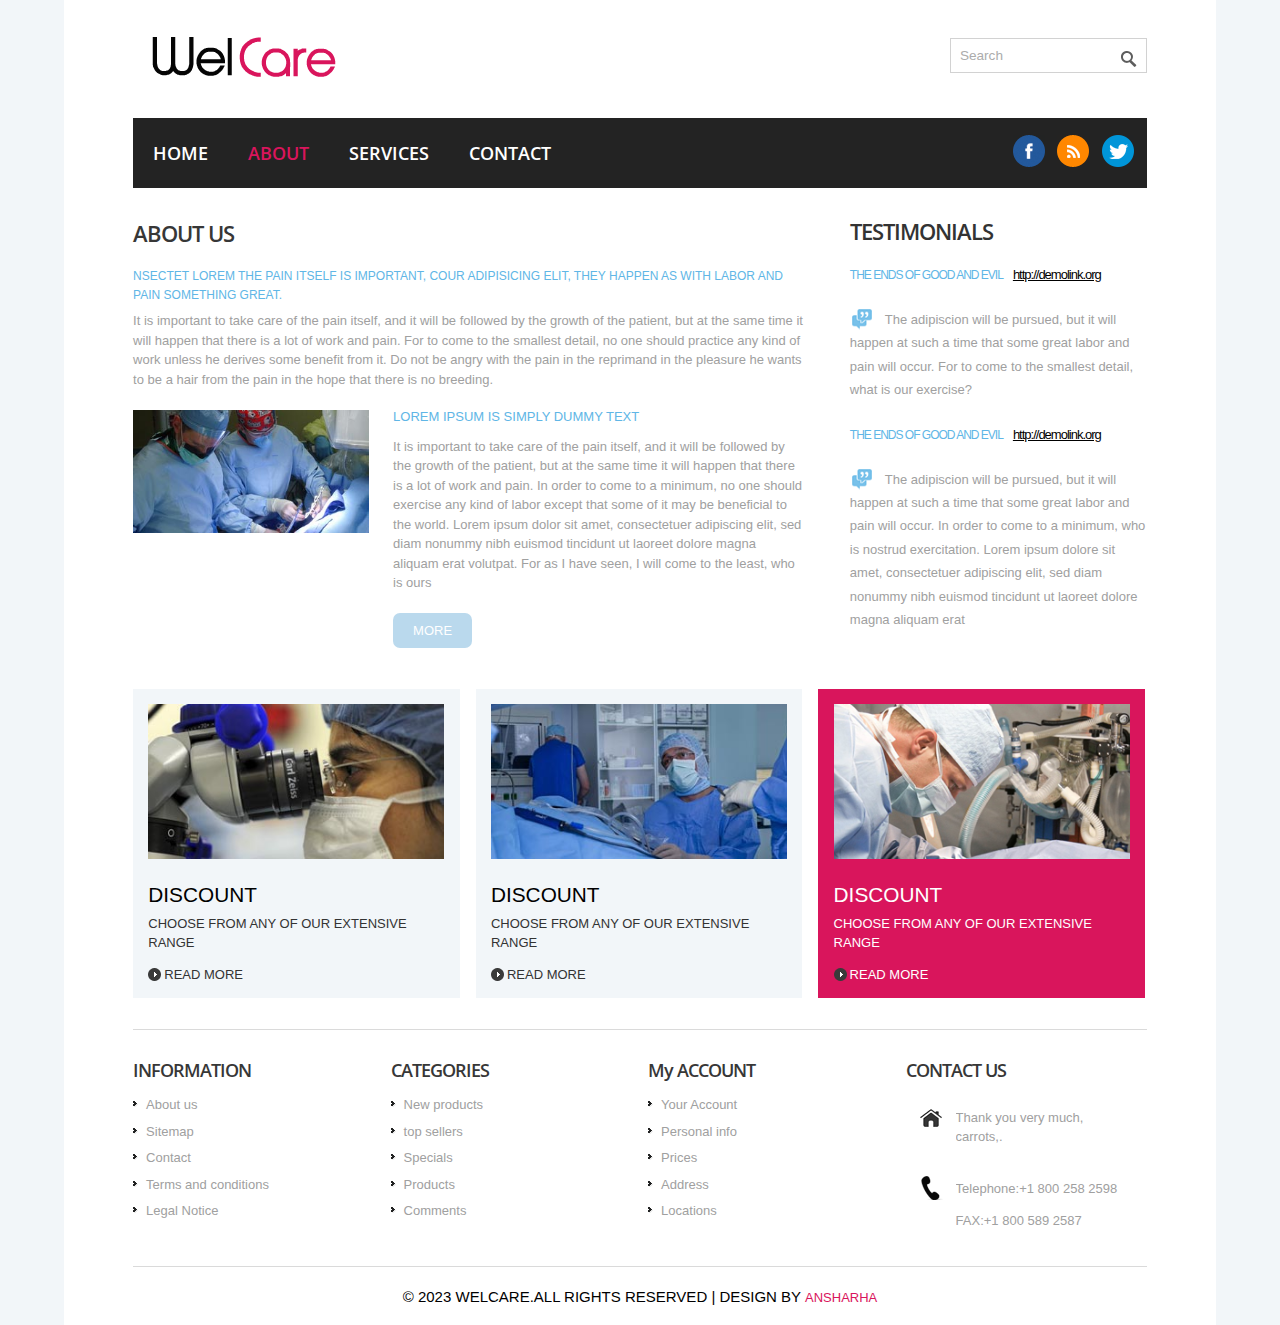
<file: about.html>
<!DOCTYPE HTML>
<html>
<head>
<title>Free Welcare a Medical Category Website Template | About :: Ansharha</title>
<link href="css/style.css" rel="stylesheet" type="text/css" media="all" />
<meta name="viewport" content="width=device-width, initial-scale=1, maximum-scale=1">
<meta http-equiv="Content-Type" content="text/html; charset=utf-8" />
<link href='//fonts.googleapis.com/css?family=Open+Sans' rel='stylesheet' type='text/css'>
</head>
<body>
<div class="wrap">
  <div class="wrapper-box">
	<div class="header">
		<div class="header-top">
			<div class="logo">
				<a href="index.html"><img src="images/logo.png" alt=""/></a>
			</div>
			<div class="search_box">
				<form>
				   <input type="text" value="Search" onfocus="this.value = '';" onblur="if (this.value == '') {this.value = 'Search';}"><input type="submit" value="">
			    </form>
			</div>
			<div class="clear"></div> 
		</div>
		<div class="header-bottom">
			<div id="cssmenu">
				<ul>
				   <li><a href="index.html"><span>Home</span></a></li>
				   <li class="active"><a href="about.html"><span>About</span></a></li>
				   <li class="has-sub"><a href="services.html"><span>Services</span></a>
				      <ul>
				         <li class="has-sub"><a href="services.html"><span>Service 1</span></a></li>
				         <li class="has-sub"><a href="services.html"><span>Service 2</span></a></li>
				      </ul>
				   </li>
				   <li class="last"><a href="contact.html"><span>Contact</span></a></li>
				</ul>
			</div>
				<ul class="follow_icon">
					<li><a href="#" style="opacity: 1;"><img src="images/facebook.png" alt=""></a></li>
					<li><a href="#" style="opacity: 1;"><img src="images/feed.png" alt=""></a></li>
					<li><a href="#" style="opacity: 1;"><img src="images/twitter.png" alt=""></a></li>
				</ul>
				<div class="clear"></div> 
		</div>
	</div>
	<div class="main">
		<div class="about-top">
			 <div class="cont1 span_2_of_a about_desc">
				       <h2>About Us</h2>
		    			   <p><span>nsectet Lorem the pain itself is important, cour adipisicing elit, they happen as with labor and pain something great. </span></p>
				           <p>It is important to take care of the pain itself, and it will be followed by the growth of the patient, but at the same time it will happen that there is a lot of work and pain. For to come to the smallest detail, no one should practice any kind of work unless he derives some benefit from it. Do not be angry with the pain in the reprimand in the pleasure he wants to be a hair from the pain in the hope that there is no breeding.</p>
					        <div class="image group">
							   <div class="grid images_3_of_1">
								<img src="images/pic2.jpg" alt=""/>
								</div>
									<div class="grid span_2_of_1">
										<h4>Lorem Ipsum is simply dummy text</h4>
											<p>It is important to take care of the pain itself, and it will be followed by the growth of the patient, but at the same time it will happen that there is a lot of work and pain. In order to come to a minimum, no one should exercise any kind of labor except that some of it may be beneficial to the world. Lorem ipsum dolor sit amet, consectetuer adipiscing elit, sed diam nonummy nibh euismod tincidunt ut laoreet dolore magna aliquam erat volutpat. For as I have seen, I will come to the least, who is ours</p>
									          <div class="more">
								         	  <a href="#" class="btn btn-primary">more</a>
								         </div>
							   		</div>
			  				 </div>
				      </div>	
				<div class="lsidebar1 span_1_of_a offers_list">
				      <h3>Testimonials</h3>
				     	<div class="testimonials">
		  					 <h3>The ends of good and evil<span><a href="#">http://demolink.org</a></span></h3>
		  					 <p><span class="quotes"></span>The adipiscion will be pursued, but it will happen at such a time that some great labor and pain will occur. For to come to the smallest detail, what is our exercise?<span class="quotes-down"></span></p>
		  				</div>
		  				<div class="testimonials">
		  					 <h3>The ends of good and evil<span><a href="#">http://demolink.org</a></span></h3>
		  					 <p><span class="quotes"></span>The adipiscion will be pursued, but it will happen at such a time that some great labor and pain will occur. In order to come to a minimum, who is nostrud exercitation. Lorem ipsum dolore sit amet, consectetuer adipiscing elit, sed diam nonummy nibh euismod tincidunt ut laoreet dolore magna aliquam erat<span class="quotes-down"></span></p>
		  				</div>
						</div>
					
				      <div class="clear"></div> 			
		   		</div>
			<div class="content-bottom">
				<div class="col_1_of_bottom span_1_of_bottom">
					<img src="images/pic.jpg" alt=""/>
				     <div class="main_link">
						<h5>Discount</h5>
						<p>Choose from any of our extensive range </p>
					</div>
					<a href="#" class="btn-link1">read more</a>
				  </div>
				<div class="col_1_of_bottom span_1_of_bottom">
					<img src="images/pic1.jpg" alt=""/>
				     <div class="main_link">
						<h5>Discount</h5>
						<p>Choose from any of our extensive range </p>
					</div>
					<a href="#" class="btn-link1">read more</a>
				  </div>
				<div class="col_1_of_bottom span_1_of_last">
					<img src="images/pic3.jpg" alt=""/>
				     <div class="main_link">
						<h5>Discount</h5>
						<p>Choose from any of our extensive range </p>
					</div>
					<a href="#" class="btn-link2">read more</a>
				  </div>
				<div class="clear"></div> 
			</div>
	</div>
	<div class="footer">
		<div class="footer-top">
				<div class="col_1_of_4 span_1_of_4">
					<h3>INFORMATION</h3>
					<ul>
						<li><a href="#">About us</a></li>
						<li><a href="#">Sitemap</a></li>
						<li><a href="#">Contact</a></li>
						<li><a href="#">Terms and conditions</a></li>
						<li><a href="#">Legal Notice</a></li>
					</ul>
				</div>
				<div class="col_1_of_4 span_1_of_4">
					<h3>CATEGORIES</h3>
					<ul>
						<li><a href="#">New products</a></li>
						<li><a href="#">top sellers</a></li>
						<li><a href="#">Specials</a></li>
						<li><a href="#">Products</a></li>
						<li><a href="#">Comments</a></li>
					</ul>
				</div>
				<div class="col_1_of_4 span_1_of_4">
					<h3>My ACCOUNT</h3>
					<ul>
						<li><a href="#">Your Account</a></li>
						<li><a href="#">Personal info</a></li>
						<li><a href="#">Prices</a></li>
						<li><a href="#">Address</a></li>
						<li><a href="#">Locations</a></li>
					</ul>
				</div>
				<div class="col_1_of_4 span_1_of_4 footer-lastgrid">
					<h3>CONTACT US</h3>
					<ul class="list3">
						<li>
						<img src="images/home.png" alt=""/>
						<div class="extra-wrap">
						<p>Thank you very much,<br>carrots,.</p>
						</div>
						</li>
						<li>
						<img src="images/phone.png" alt=""/>
						<div class="extra-wrap">
						<p><span>Telephone:</span>+1 800 258 2598</p>
						<p><span>FAX:</span>+1 800 589 2587</p>
						</div>
						</li>
						</ul>
			    </div>
				<div class="clear"></div> 
		</div>
		<div class="copy">
			<p> © 2023 Welcare.All rights reserved | Design by <a href="#">Ansharha</a></p>
		</div>
	</div>
  </div>
</div>
</body>
</html>
</file>
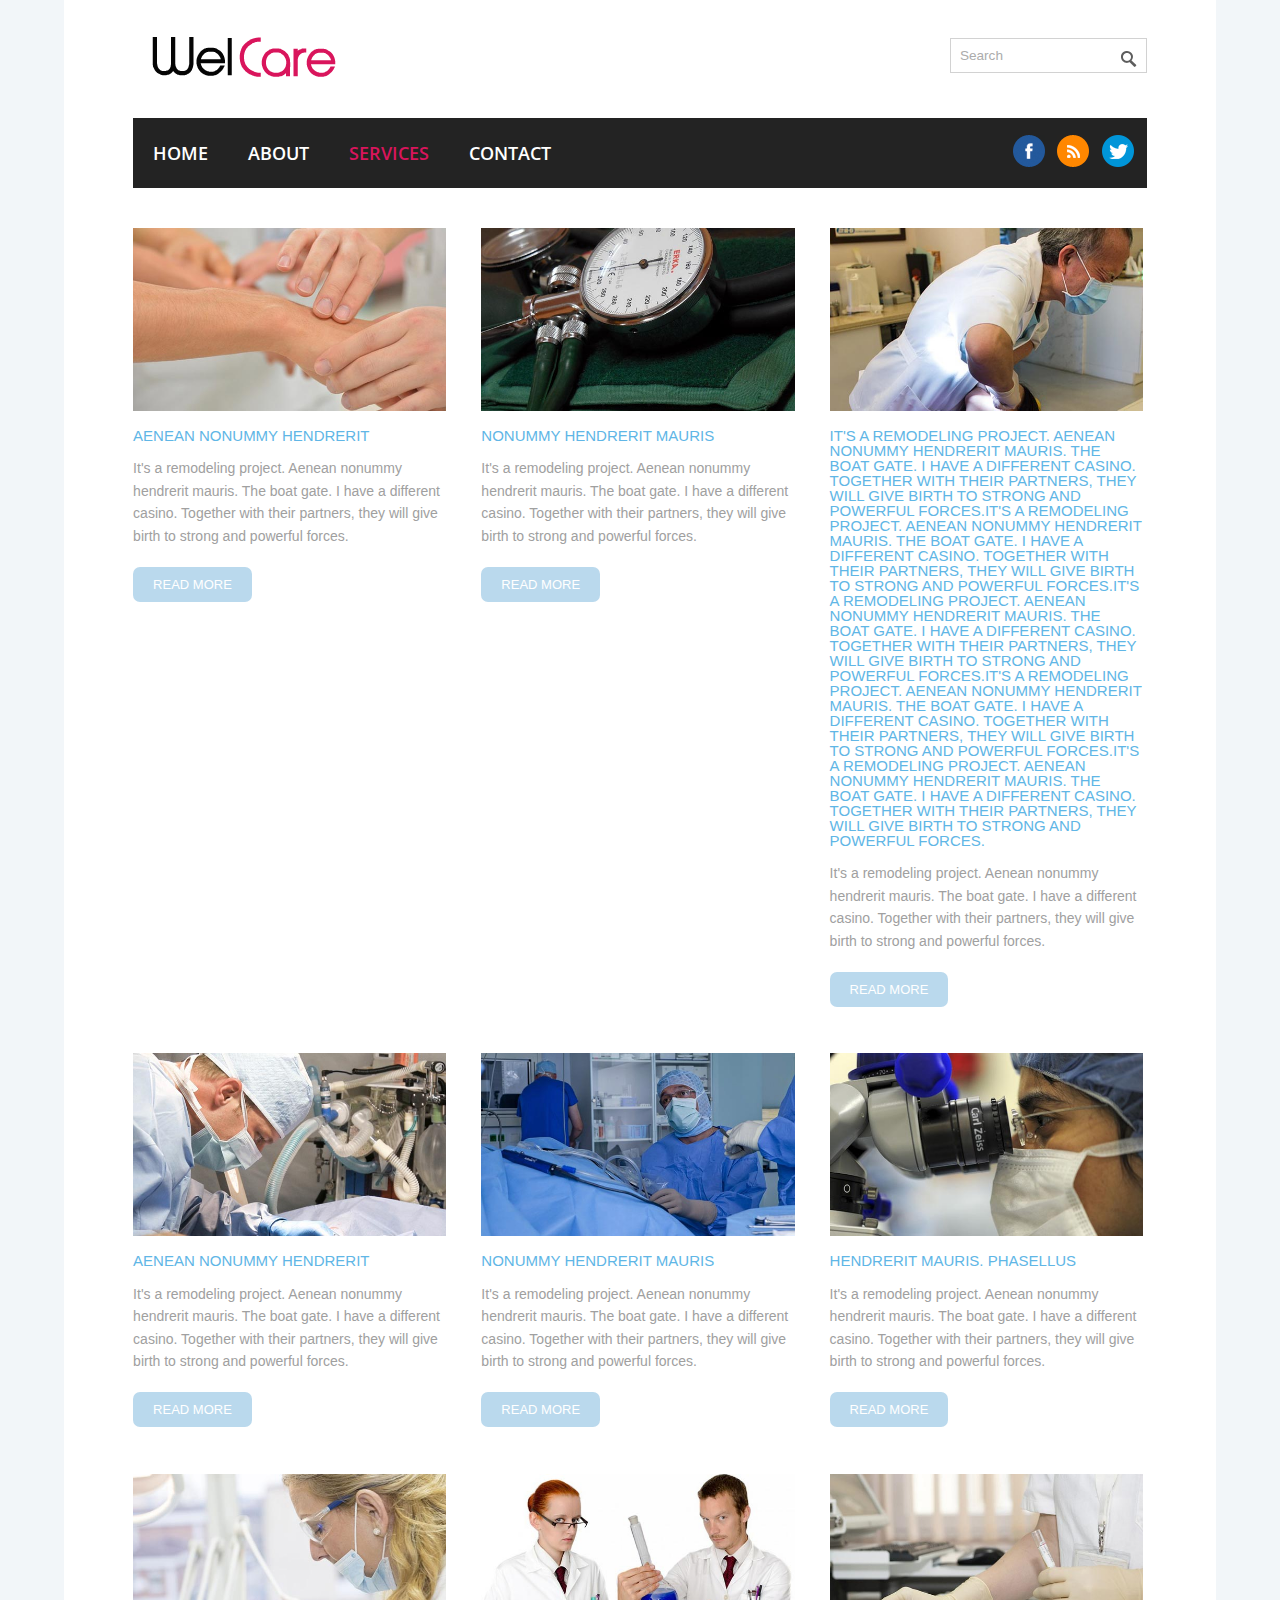
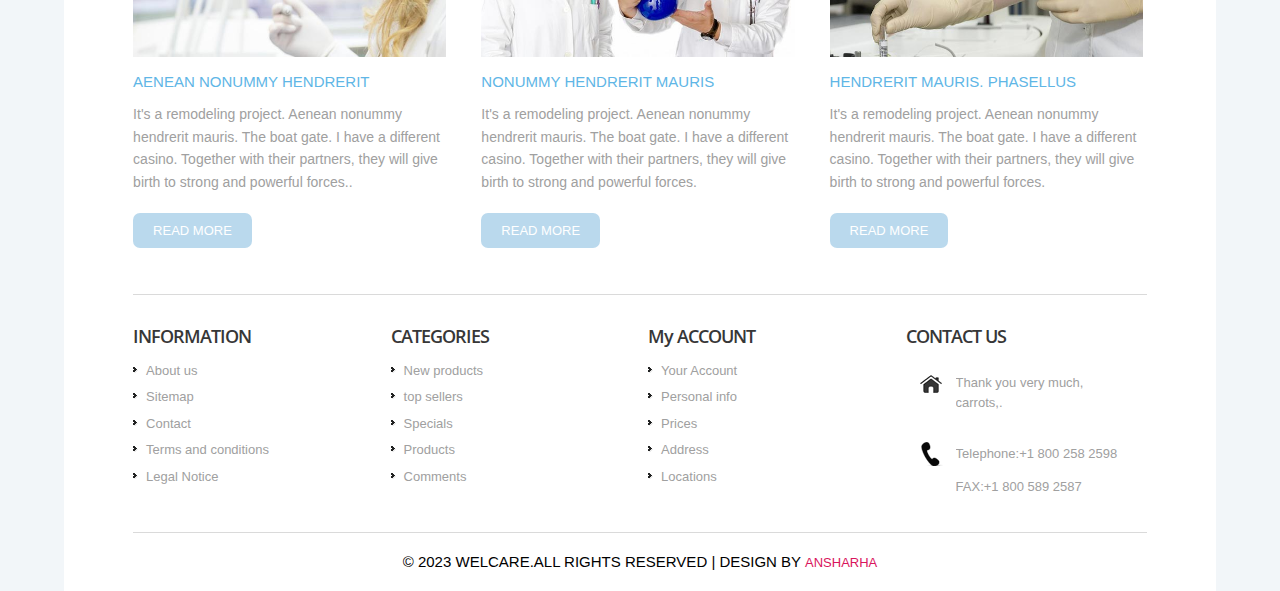
<file: services.html>
<!DOCTYPE HTML>
<html>
<head>
<title>Free Welcare a Medical Category Website Template | Services :: Ansharha</title>
<link href="css/style.css" rel="stylesheet" type="text/css" media="all" />
<meta name="viewport" content="width=device-width, initial-scale=1, maximum-scale=1">
<meta http-equiv="Content-Type" content="text/html; charset=utf-8" />
<link href='//fonts.googleapis.com/css?family=Open+Sans' rel='stylesheet' type='text/css'>
<script src="js/jquery-1.9.0.min.js"></script>
<link rel="stylesheet" href="css/swipebox.css">
	<script src="js/jquery.swipebox.min.js"></script> 
	    <script type="text/javascript">
			jQuery(function($) {
				$(".swipebox").swipebox();
			});
</script>
</head>
<body>
<div class="wrap">
  <div class="wrapper-box">
	<div class="header">
		<div class="header-top">
			<div class="logo">
				<a href="index.html"><img src="images/logo.png" alt=""/></a>
			</div>
			<div class="search_box">
				<form>
				   <input type="text" value="Search" onfocus="this.value = '';" onblur="if (this.value == '') {this.value = 'Search';}"><input type="submit" value="">
			    </form>
			</div>
			<div class="clear"></div> 
		</div>
		<div class="header-bottom">
			<div id="cssmenu">
				<ul>
				   <li><a href="index.html"><span>Home</span></a></li>
				   <li><a href="about.html"><span>About</span></a></li>
				   <li class="active"><a href="services.html"><span>Services</span></a>
				      <ul>
				         <li class="has-sub"><a href="services.html"><span>Service 1</span></a></li>
				         <li class="has-sub"><a href="services.html"><span>Service 2</span></a></li>
				      </ul>
				   </li>
				   <li class="last"><a href="contact.html"><span>Contact</span></a></li>
				</ul>
			</div>
				<ul class="follow_icon">
					<li><a href="#" style="opacity: 1;"><img src="images/facebook.png" alt=""></a></li>
					<li><a href="#" style="opacity: 1;"><img src="images/feed.png" alt=""></a></li>
					<li><a href="#" style="opacity: 1;"><img src="images/twitter.png" alt=""></a></li>
				</ul>
				<div class="clear"></div> 
		</div>
	</div>
	<div class="main">
		<div class="services">
		            <div class="gallery-grids">
		          		<div class="gallery-grid">
							<a href="images/t-pic4.jpg" class="swipebox"><img src="images/pic4.jpg" alt=""></a>
							<h4>Aenean nonummy hendrerit</h4>
							<p>It's a remodeling project. Aenean nonummy hendrerit mauris. The boat gate. I have a different casino. Together with their partners, they will give birth to strong and powerful forces.</p>
							<p><a href="#" class="btn btn-primary">Read more</a></p>
						</div>
						<div class="gallery-grid grid2">
							<a href="images/t-pic5.jpg" class="swipebox"><img src="images/pic5.jpg" alt=""></a>
							<h4>nonummy hendrerit mauris</h4>
							<p>It's a remodeling project. Aenean nonummy hendrerit mauris. The boat gate. I have a different casino. Together with their partners, they will give birth to strong and powerful forces.</p>
							<p><a href="#" class="btn btn-primary">Read more</a></p>
						</div>
						<div class="gallery-grid">
							<a href="images/t-pic6.jpg" class="swipebox"><img src="images/pic6.jpg" alt=""></a>
							<h4>It's a remodeling project. Aenean nonummy hendrerit mauris. The boat gate. I have a different casino. Together with their partners, they will give birth to strong and powerful forces.It's a remodeling project. Aenean nonummy hendrerit mauris. The boat gate. I have a different casino. Together with their partners, they will give birth to strong and powerful forces.It's a remodeling project. Aenean nonummy hendrerit mauris. The boat gate. I have a different casino. Together with their partners, they will give birth to strong and powerful forces.It's a remodeling project. Aenean nonummy hendrerit mauris. The boat gate. I have a different casino. Together with their partners, they will give birth to strong and powerful forces.It's a remodeling project. Aenean nonummy hendrerit mauris. The boat gate. I have a different casino. Together with their partners, they will give birth to strong and powerful forces.</h4>
							<p>It's a remodeling project. Aenean nonummy hendrerit mauris. The boat gate. I have a different casino. Together with their partners, they will give birth to strong and powerful forces.</p>
							<p><a href="#" class="btn btn-primary">Read more</a></p>
						</div>
						<div class="clear"> </div>
					</div>		
					<div class="gallery-grids">
		          		<div class="gallery-grid">
							<a href="images/t-pic7.jpg" class="swipebox"><img src="images/pic7.jpg" alt=""></a>
							<h4>Aenean nonummy hendrerit</h4>
							<p>It's a remodeling project. Aenean nonummy hendrerit mauris. The boat gate. I have a different casino. Together with their partners, they will give birth to strong and powerful forces.</p>
							<p><a href="#" class="btn btn-primary">Read more</a></p>
						</div>
						<div class="gallery-grid grid2">
							<a href="images/t-pic8.jpg" class="swipebox"><img src="images/pic8.jpg" alt=""></a>
							<h4>nonummy hendrerit mauris</h4>
							<p>It's a remodeling project. Aenean nonummy hendrerit mauris. The boat gate. I have a different casino. Together with their partners, they will give birth to strong and powerful forces.</p>
							<p><a href="#" class="btn btn-primary">Read more</a></p>
						</div>
						<div class="gallery-grid">
							<a href="images/t-pic9.jpg" class="swipebox"><img src="images/pic9.jpg" alt=""></a>
							<h4>hendrerit mauris. Phasellus</h4>
							<p>It's a remodeling project. Aenean nonummy hendrerit mauris. The boat gate. I have a different casino. Together with their partners, they will give birth to strong and powerful forces.</p>
							<p><a href="#" class="btn btn-primary">Read more</a></p>
						</div>
						<div class="clear"> </div>
					</div>			
			         <div class="gallery-grids">
		          		<div class="gallery-grid">
							<a href="images/t-pic10.jpg" class="swipebox"><img src="images/pic10.jpg" alt=""></a>
							<h4>Aenean nonummy hendrerit</h4>
							<p>It's a remodeling project. Aenean nonummy hendrerit mauris. The boat gate. I have a different casino. Together with their partners, they will give birth to strong and powerful forces..</p>
							<p><a href="#" class="btn btn-primary">Read more</a></p>
						</div>
						<div class="gallery-grid grid2">
							<a href="images/t-pic11.jpg" class="swipebox"><img src="images/pic11.jpg" alt=""></a>
							<h4>nonummy hendrerit mauris</h4>
							<p>It's a remodeling project. Aenean nonummy hendrerit mauris. The boat gate. I have a different casino. Together with their partners, they will give birth to strong and powerful forces.</p>
							<p><a href="#" class="btn btn-primary">Read more</a></p>
						</div>
						<div class="gallery-grid">
							<a href="images/t-pic12.jpg" class="swipebox"><img src="images/pic12.jpg" alt=""></a>
							<h4>hendrerit mauris. Phasellus</h4>
							<p>It's a remodeling project. Aenean nonummy hendrerit mauris. The boat gate. I have a different casino. Together with their partners, they will give birth to strong and powerful forces.</p>
							<p><a href="#" class="btn btn-primary">Read more</a></p>
						</div>
						<div class="clear"> </div>
					</div>			
				</div>
	</div>
	<div class="footer">
		<div class="footer-top">
				<div class="col_1_of_4 span_1_of_4">
					<h3>INFORMATION</h3>
					<ul>
						<li><a href="#">About us</a></li>
						<li><a href="#">Sitemap</a></li>
						<li><a href="#">Contact</a></li>
						<li><a href="#">Terms and conditions</a></li>
						<li><a href="#">Legal Notice</a></li>
					</ul>
				</div>
				<div class="col_1_of_4 span_1_of_4">
					<h3>CATEGORIES</h3>
					<ul>
						<li><a href="#">New products</a></li>
						<li><a href="#">top sellers</a></li>
						<li><a href="#">Specials</a></li>
						<li><a href="#">Products</a></li>
						<li><a href="#">Comments</a></li>
					</ul>
				</div>
				<div class="col_1_of_4 span_1_of_4">
					<h3>My ACCOUNT</h3>
					<ul>
						<li><a href="#">Your Account</a></li>
						<li><a href="#">Personal info</a></li>
						<li><a href="#">Prices</a></li>
						<li><a href="#">Address</a></li>
						<li><a href="#">Locations</a></li>
					</ul>
				</div>
				<div class="col_1_of_4 span_1_of_4 footer-lastgrid">
					<h3>CONTACT US</h3>
					<ul class="list3">
						<li>
						<img src="images/home.png" alt=""/>
						<div class="extra-wrap">
						<p>Thank you very much,<br>carrots,.</p>
						</div>
						</li>
						<li>
						<img src="images/phone.png" alt=""/>
						<div class="extra-wrap">
						<p><span>Telephone:</span>+1 800 258 2598</p>
						<p><span>FAX:</span>+1 800 589 2587</p>
						</div>
						</li>
						</ul>
			    </div>
				<div class="clear"></div> 
		</div>
		<div class="copy">
			<p> © 2023 Welcare.All rights reserved | Design by <a href="#">Ansharha</a></p>
		</div>
	</div>
  </div>
</div>
</body>
</html>
</file>
<file: css/swipebox.css>
.swipebox-overflow-hidden {
  overflow: hidden!important;
}

#swipebox-overlay img {
  border: none!important;
}

#swipebox-overlay {
  width: 100%;
  height: 100%;
  position: fixed;
  top: 0;
  left: 0;
  opacity: 0;
  z-index: 9999;
  overflow: hidden;
  display: none;
  -webkit-user-select: none;
  -moz-user-select: none;
  user-select: none;
}

#swipebox-slider {
  height: 100%;
  left: 0;
  top: 0;
  width: 100%;
  white-space: nowrap;
  position: absolute;
}

#swipebox-slider .slide {
  background: url(../images/loader.gif) no-repeat center center;
  height: 100%;
  line-height: 1px;
  text-align: center;
  width: 100%;
  display: inline-block;
}

#swipebox-slider .slide:before {
  content: "";
  display: inline-block;
  height: 50%;
  width: 1px;
  margin-right: -1px;
}

#swipebox-slider .slide img {
  display: inline-block;
  max-height: 100%;
  max-width: 100%;
  width: auto;
  height: auto;
  vertical-align: middle;
}

#swipebox-action, #swipebox-caption {
  position: absolute;
  left: 0;
  z-index: 999;
  height: 50px;
  width: 100%;
}

#swipebox-action {
  bottom: -50px;
}
#swipebox-action.visible-bars {
  bottom: 0;
}

#swipebox-action.force-visible-bars {
  bottom: 0!important;
}

#swipebox-caption {
  top: -50px;
  text-align: center;
}
#swipebox-caption.visible-bars {
  top: 0;
}

#swipebox-caption.force-visible-bars {
  top: 0!important;
}

#swipebox-action #swipebox-prev, #swipebox-action #swipebox-next,
#swipebox-action #swipebox-close {
  background-image: url(../images/icons.png);
  background-repeat: no-repeat;
  border: none!important;
  text-decoration: none!important;
  cursor: pointer;
  position: absolute;
  width: 50px;
  height: 50px;
  top: 0;
}

#swipebox-action #swipebox-close {
  background-position: 15px 12px;
  left: 40px;
}

#swipebox-action #swipebox-prev {
  background-position: -32px 13px;
  right: 100px;
}

#swipebox-action #swipebox-next {
  background-position: -78px 13px;
  right: 40px;
}

#swipebox-action #swipebox-prev.disabled,
#swipebox-action #swipebox-next.disabled {
  filter: progid:DXImageTransform.Microsoft.Alpha(Opacity=30);
  opacity: 0.3;
}

#swipebox-slider.rightSpring {
  -moz-animation: rightSpring 0.3s;
  -webkit-animation: rightSpring 0.3s;
}

#swipebox-slider.leftSpring {
  -moz-animation: leftSpring 0.3s;
  -webkit-animation: leftSpring 0.3s;
}

@-moz-keyframes rightSpring {
  0% {
    margin-left: 0px;
  }

  50% {
    margin-left: -30px;
  }

  100% {
    margin-left: 0px;
  }
}

@-moz-keyframes leftSpring {
  0% {
    margin-left: 0px;
  }

  50% {
    margin-left: 30px;
  }

  100% {
    margin-left: 0px;
  }
}

@-webkit-keyframes rightSpring {
  0% {
    margin-left: 0px;
  }

  50% {
    margin-left: -30px;
  }

  100% {
    margin-left: 0px;
  }
}

@-webkit-keyframes leftSpring {
  0% {
    margin-left: 0px;
  }

  50% {
    margin-left: 30px;
  }

  100% {
    margin-left: 0px;
  }
}

/* Skin 
--------------------------*/
#swipebox-overlay {
  background: #0d0d0d;
}

#swipebox-action, #swipebox-caption {
  text-shadow: 1px 1px 1px black;
  background-color: #0d0d0d;
  background-image: -webkit-gradient(linear, 50% 0%, 50% 100%, color-stop(0%, #0d0d0d), color-stop(100%, #000000));
  background-image: -webkit-linear-gradient(#0d0d0d, #000000);
  background-image: -moz-linear-gradient(#0d0d0d, #000000);
  background-image: -o-linear-gradient(#0d0d0d, #000000);
  background-image: linear-gradient(#0d0d0d, #000000);
  -webkit-box-shadow: 0 1px 1px 1px #212121, inset 0 1px 1px 1px black;
  -moz-box-shadow: 0 1px 1px 1px #212121, inset 0 1px 1px 1px black;
  box-shadow: 0 1px 1px 1px #212121, inset 0 1px 1px 1px black;
  filter: progid:DXImageTransform.Microsoft.Alpha(Opacity=95);
  opacity: 0.95;
}

#swipebox-action {
  -webkit-box-shadow: 0 -1px -1px 1px #212121, inset 0 -1px -1px 1px black;
  -moz-box-shadow: 0 -1px -1px 1px #212121, inset 0 -1px -1px 1px black;
  box-shadow: 0 -1px -1px 1px #212121, inset 0 -1px -1px 1px black;
}

#swipebox-caption {
  color: white!important;
  font-size: 15px;
  line-height: 43px;
  font-family: Helvetica, Arial, sans-serif;
}
</file>
<file: css/style.css>
/* reset */
html,body,div,span,applet,object,iframe,h1,h2,h3,h4,h5,h6,p,blockquote,pre,a,abbr,acronym,address,big,cite,code,del,dfn,em,img,ins,kbd,q,s,samp,small,strike,strong,sub,sup,tt,var,b,u,i,dl,dt,dd,ol,nav ul,nav li,fieldset,form,label,legend,table,caption,tbody,tfoot,thead,tr,th,td,article,aside,canvas,details,embed,figure,figcaption,footer,header,hgroup,menu,nav,output,ruby,section,summary,time,mark,audio,video{margin:0;padding:0;border:0;font-size:100%;font:inherit;vertical-align:baseline;}
article, aside, details, figcaption, figure,footer, header, hgroup, menu, nav, section {display: block;}
ol,ul{list-style:none;margin:0;padding:0;}
blockquote,q{quotes:none;}
blockquote:before,blockquote:after,q:before,q:after{content:'';content:none;}
table{border-collapse:collapse;border-spacing:0;}
/* start editing from here */
a{text-decoration:none;}
.txt-rt{text-align:right;}/* text align right */
.txt-lt{text-align:left;}/* text align left */
.txt-center{text-align:center;}/* text align center */
.float-rt{float:right;}/* float right */
.float-lt{float:left;}/* float left */
.clear{clear:both;}/* clear float */
.pos-relative{position:relative;}/* Position Relative */
.pos-absolute{position:absolute;}/* Position Absolute */
.vertical-base{	vertical-align:baseline;}/* vertical align baseline */
.vertical-top{	vertical-align:top;}/* vertical align top */
.underline{	padding-bottom:5px;	border-bottom: 1px solid #eee; margin:0 0 20px 0;}/* Add 5px bottom padding and a underline */
nav.vertical ul li{	display:block;}/* vertical menu */
nav.horizontal ul li{	display: inline-block;}/* horizontal menu */
img{max-width:100%;}
/*end reset*/
body{
	font-family:Arial, Helvetica, sans-serif;
	background: #F2F6F9;
}
.wrap{
	width:80%;
	margin:0 auto;
	-moz-transition:all .2s linear;
	-webkit-transition:all .2s linear; 
	-o-transition:all .2s linear; 
	-ms-transition:all .2s linear;
}
.wrapper-box{
	background:#fff;
	padding:0 6%;
}
.banner{
	background:#fff;
	padding-bottom:3%;
}
.logo {
    float: left;
    width: 50%;
}
.header-top{
	padding: 2% 0;
}
/*--menu--*/
#cssmenu ul {
  margin: 0;
  padding: 0;
}
#cssmenu li {
  margin: 0;
  padding: 0;
}
#cssmenu a {
  margin: 0;
  padding: 0;
}
#cssmenu ul {
  list-style: none;
}
#cssmenu a {
  text-decoration: none;
}
#cssmenu {
  height: 70px;
  float: left;
	width: 86%;
}
#cssmenu > ul > li {
  float: left;
  z-index: 99;
  position: relative;
  font-family: 'Open Sans', sans-serif;
}
#cssmenu > ul > li > a {
  color: #fff;
  font-size:1.1em;
  font-weight: 600;
  line-height: 70px;
  padding:24px 20px;
  -webkit-transition: color .15s;
  -moz-transition: color .15s;
  -o-transition: color .15s;
  transition: color .15s;
  text-transform: uppercase;
}
#cssmenu li.active a, #cssmenu li a:hover{
	 color:#D9155C;
}
#cssmenu > ul > li > ul {
  opacity: 0;
  visibility: hidden;
  padding: 16px 0 20px 0;
  background-color: #fafafa;
  text-align: left;
  position: absolute;
  top: 55px;
  left: 50%;
  margin-left: -90px;
  width: 180px;
  -webkit-transition: all .3s .1s;
  -moz-transition: all .3s .1s;
  -o-transition: all .3s .1s;
  transition: all .3s .1s;
  -webkit-border-radius: 5px;
  -moz-border-radius: 5px;
  border-radius: 5px;
  -webkit-box-shadow: 0px 1px 3px rgba(0, 0, 0, 0.4);
  -moz-box-shadow: 0px 1px 3px rgba(0, 0, 0, 0.4);
  box-shadow: 0px 1px 3px rgba(0, 0, 0, 0.4);
}
#cssmenu > ul > li:hover > ul {
  opacity: 1;
  top:70px;
  visibility: visible;
}
#cssmenu > ul > li > ul:before {
  content: '';
  display: block;
  border-color: transparent transparent #fafafa transparent;
  border-style: solid;
  border-width: 10px;
  position: absolute;
  top: -20px;
  left: 50%;
  margin-left: -10px;
}
#cssmenu > ul ul > li {
  position: relative;
}
#cssmenu ul ul a {
  color: #323232;
  font-family: 'Open Sans', sans-serif;
  font-size: 13px;
  background-color: #fafafa;
  padding: 5px 8px 7px 16px;
  display: block;
  -webkit-transition: background-color 0.1s;
  -moz-transition: background-color 0.1s;
  -o-transition: background-color 0.1s;
  transition: background-color 0.1s;
}
#cssmenu ul ul a:hover {
  background-color: #f0f0f0;
}
#cssmenu ul ul ul {
  visibility: hidden;
  opacity: 0;
  position: absolute;
  top: -16px;
  left: 206px;
  padding: 16px 0 20px 0;
  background-color: #fafafa;
  text-align: left;
  width: 180px;
  -webkit-transition: all .3s;
  -moz-transition: all .3s;
  -o-transition: all .3s;
  transition: all .3s;
  -webkit-border-radius: 5px;
  -moz-border-radius: 5px;
  border-radius: 5px;
  -webkit-box-shadow: 0px 1px 3px rgba(0, 0, 0, 0.4);
  -moz-box-shadow: 0px 1px 3px rgba(0, 0, 0, 0.4);
  box-shadow: 0px 1px 3px rgba(0, 0, 0, 0.4);
}
#cssmenu ul ul > li:hover > ul {
  opacity: 1;
  left: 190px;
  visibility: visible;
}
#cssmenu ul ul a:hover {
  background-color:#D9155C;
  color: #f0f0f0;
}
.header-bottom{
	background-color: #232323;
	margin-bottom: 20px;
}
.follow_icon {
	list-style: none;
	padding-bottom:10px;
}
.follow_icon li {
	display:inline-block;
	margin-left:8px;
	padding-top: 1.7%;
}
.follow_icon li :hover{
	opacity:0.7;
}
.follow_icon li a img {
	vertical-align: middle;
}
.search_box {
	margin-top: 18px;
	border: 1px solid #D2D2D2;
	position: relative;
	float:right;
}
.search_box form input[type="text"] {
	border: none;
	outline: none;
	background: none;
	font-size: 0.85em;
	color: #ACACAC;
	width: 74%;
	padding: 9px;
	-webkit-apperance: none;
}
.search_box form input[type="submit"] {
	border: none;
	cursor: pointer;
	background: url(../images/search.png) no-repeat 0px 12px;
	position: absolute;
	right: 0;
	width: 25px;
	height: 32px;
}
/*--content--*/
/*  GRID OF FOUR   ============================================================================= */
.content-top{
	margin-bottom:3%;
}
.col_1_of_4{
	display: block;
	float:left;
	margin: 1% 0 1% 1.6%;
}
.col_1_of_4:first-child { margin-left: 0; } /* all browsers except IE6 and lower */
.span_1_of_4 {
	width: 23.8%;
}
.span_1_of_4  h3{
	margin-bottom: 20px;
	font-weight: 600;
	font-family: 'Open Sans', sans-serif;
	font-size:1.1em;
	line-height: 1.2;
	margin-top: 0px;
	letter-spacing: -1px;
	color:#373737;
}
.span_1_of_4  p {
	font-size:0.8125em;
	padding:0.5em 0;
	color:#A0A0A0;
	line-height: 1.5em;
}
/***** Media Quries *****/
@media only screen and (max-width: 1024px) {
	.wrap{
		width:95%;
	}	
}
/*  GO FULL WIDTH AT LESS THAN 640 PIXELS */
@media only screen and (max-width: 640px) and (min-width: 480px) {
	.wrap{
		width:95%;
	}
	.col_1_of_4{ 
		margin: 1% 0 1% 0%;
	}
	.span_1_of_4 {
		width:94%;
		padding:3%;  
	}
}
/*  GO FULL WIDTH AT LESS THAN 480 PIXELS */
@media only screen and (max-width: 480px) {
	.wrap{
		width:95%;
	}
	.col_1_of_4{ 
		margin: 1% 0 1% 0%;
	}
	.span_1_of_4 {
		width:92%;
		padding:4%; 
	}
}
.title-img {
	margin-bottom: 10px;
}
.title {
	color: #FFF;
	width:15%;
	margin: 0;
	overflow: hidden;
	float: left;
}
.title-desc {
	float: left;
}
.title-desc p{
	font-size: 1.3em;
	font-weight: 600;
	font-family: 'Open Sans', sans-serif;
	color:#333;
	text-transform: uppercase;
}
h4.head {
	color: #60B6E6;
	font: 12px/12px Arial,Helvetica,sans-serif;
	margin: 0;
	margin-bottom:10px;
	text-transform: uppercase;	
}
hr {
	margin:15px 0;
	border: 0;
	border-top: 1px solid #EEE;
	border-bottom: 1px solid #FFF;	
}
.btn.btn-primary {
	box-shadow: none;
	background: none;
	position: relative;
	display: inline-block;
	padding:10px 20px;
	font: 13px Arial,Helvetica,sans-serif;
	color: #FFF;
	border: none;
	background-color: #BAD9ED;
	letter-spacing: 0;
	text-transform: uppercase;
	text-shadow: none;
	text-decoration: none!important;
	-webkit-border-radius: 7px;
	-moz-border-radius: 7px;
	border-radius: 7px;
	-webkit-transition: all 0.35s ease;
	-moz-transition: all 0.35s ease;
	-o-transition: all 0.35s ease;
	transition: all 0.35s ease;
}
.btn.btn-primary:hover {
	background: none;
	color: #FFF;
	background-color: #D9155C;
	-webkit-transition: all 0.35s ease;
	-moz-transition: all 0.35s ease;
	-o-transition: all 0.35s ease;
	transition: all 0.35s ease;
}
/*  GRID OF THREE   ============================================================================= */
.col_1_of_3{
	display: block;
	float:left;
	margin: 1% 0 1% 1.6%;
}
.col_1_of_3:first-child { margin-left: 0; }
.span_1_of_3 {
	width: 29.9999%;
}
.span_1_of_first {
	width: 29.2%;
	padding:1.5%; 
	background-color: #3A3A3A;
	margin-right: 4.5%;
}
.span_1_of_3  h3{
	color:#C94848;
	margin-bottom:0.5em;
	font-size:1.5em;
	line-height: 1.2;
	font-weight : normal;
	margin-top: 0px;
	letter-spacing: -1px;
}
/***** Media Quries *****/
@media only screen and (max-width: 1024px) {
	.wrap{
		width:95%;
	}	
}
/*  GO FULL WIDTH AT LESS THAN 640 PIXELS */
@media only screen and (max-width: 640px) and (min-width: 480px) {
	.wrap{
		width:95%;
	}
	.col_1_of_3{ 
		margin: 1% 0 1% 0%;
	}
	.span_1_of_3 {
		width:94%;
		padding:3%;  
	}
}

/*  GO FULL WIDTH AT LESS THAN 480 PIXELS */
@media only screen and (max-width: 480px) {
     
     .wrap{
		width:95%;
	}		
	.col_1_of_3{ 
		margin: 1% 0 1% 0%;
	}
	.span_1_of_3 {
		width:92%;
		padding:4%;
	}
}
p.title1 {
	font-size:100px;
	color: #FFF;
	letter-spacing: -4px;
	margin-bottom: 5px;
	font-family: 'Open Sans', sans-serif;
	font-weight:600;
}
.title2 {
	font-size:30px;
	color: #FFF;
	text-transform: uppercase;
	margin-top: -16px;
	letter-spacing: -1px;
	font-family: 'Open Sans', sans-serif;
	font-weight:600;		
}
.span_1_of_first hr {
	margin: 17px 0 25px 0;
	border-bottom: none;
	border-color: #8C8C8C;
}
.span_1_of_first  h4 {
	color: #FFF;
	margin-bottom: 15px;
	text-transform:uppercase;
	font-size: 13px;
}
p.para{
	color: #999;
	font-size: 13px;
	line-height: 1.5em;
	margin-bottom: 19px;
}
.btn-link {
	box-shadow: none;
	position: relative;
	text-decoration: underline;
	padding: 0;
	font-size:13px;
	color: #FFF;
	text-transform: uppercase;
	text-decoration: none;
	border: none;
	letter-spacing: 0;
	text-shadow: none;
	padding-left: 16px;
	display: inline-block;
	background: url(../images/more.png) left center no-repeat;
	-webkit-transition: all 0.2s ease!important;
	-moz-transition: all 0.2s ease!important;
	-o-transition: all 0.2s ease!important;
	transition: all 0.2s ease!important;
}
.btn-link:hover {
	color: #D9155C;
}
.middle-desc{
	overflow: hidden;
	
width: 85%;
	float: left;
}
.title-desc1 p {
	font-size: 1.1em;
	font-family: 'Open Sans', sans-serif;
	color: #333;
	text-transform: uppercase;
	margin-bottom:5px;
}
.sub-desc p {
	font-size: 0.8125em;
	padding: 0.5em 0;
	color: #A0A0A0;
	line-height: 1.5em;
}
/*--content-bottom**/
/*  GRID OF THREE   ============================================================================= */
.col_1_of_bottom{
	display: block;
	float:left;
	margin: 1% 0 1% 1.6%;
	background: #F2F6F9;
}
.col_1_of_bottom:first-child { margin-left: 0; }

.span_1_of_bottom {
	width: 29.2%;
	padding:1.5%; 
}
.span_1_of_last {
	width: 29.2%;
	padding:1.5%; 
	background: #D9155C;
	-webkit-transition: all 0.4s ease;
	-moz-transition: all 0.4s ease;
	-o-transition: all 0.4s ease;
	transition: all 0.4s ease;
}
.span_1_of_bottom:hover  {
	background:#D9155C;
	-webkit-transition: all 0.4s ease;
	-moz-transition: all 0.4s ease;
	-o-transition: all 0.4s ease;
	transition: all 0.4s ease;
	color:#fff;
}
.span_1_of_bottom h5{
	font-size:1.3em;
	text-transform:uppercase;
}
.span_1_of_bottom:hover p{
	color:#fff;
}
.span_1_of_bottom img{
	padding-bottom:7%;
}
.span_1_of_last:hover  {
	background:#D9155C;
	-webkit-transition: all 0.4s ease;
	-moz-transition: all 0.4s ease;
	-o-transition: all 0.4s ease;
	transition: all 0.4s ease;
	color:#fff;
}
.span_1_of_last h5{
	font-size:1.3em;
	text-transform:uppercase;
	color:#fff;
}
.span_1_of_last:hover p{
	color:#fff;
}
.span_1_of_last img{
	padding-bottom:7%;
}
.span_1_of_last p {
	font-size: 13px;
	padding: 0.5em 0;
	color: #fff;
	line-height: 1.5em;
	text-transform: uppercase;
}
.btn-link2 {
	box-shadow: none;
	position: relative;
	text-decoration: underline;
	padding: 0;
	font-size: 13px;
	color:#fff;
	text-transform: uppercase;
	text-decoration: none;
	border: none;
	letter-spacing: 0;
	text-shadow: none;
	padding-left: 16px;
	display: inline-block;
	background: url(../images/more1.png) left center no-repeat;
	-webkit-transition: all 0.2s ease!important;
	-moz-transition: all 0.2s ease!important;
	-o-transition: all 0.2s ease!important;
	transition: all 0.2s ease!important;
}
.btn-link2:hover {
	text-decoration:underline;
}
.span_1_of_bottom  p  {
	font-size:13px;
	padding:0.5em 0;
	color: #333;
	line-height: 1.5em;
	text-transform:uppercase;
}
/***** Media Quries *****/
@media only screen and (max-width: 1024px) {
	.wrap{
		width:95%;
	}	
}
/*  GO FULL WIDTH AT LESS THAN 640 PIXELS */
@media only screen and (max-width: 640px) and (min-width: 480px) {
	.wrap{
		width:95%;
	}
	.col_1_of_bottom{ 
		margin: 1% 0 1% 0%;
	}
	.span_1_of_bottom {
		width:94%;
		padding:3%;  
	}
}

/*  GO FULL WIDTH AT LESS THAN 480 PIXELS */
@media only screen and (max-width: 480px) {
     
     .wrap{
		width:95%;
	}		
	.col_1_of_bottom{ 
		margin: 1% 0 1% 0%;
	}
	.span_1_of_bottom {
		width:92%;
		padding:4%;
	}
}
.span_1_of_bottom .btn-link1 {
	box-shadow: none;
	position: relative;
	text-decoration: underline;
	padding: 0;
	font-size: 13px;
	color:#333;
	text-transform: uppercase;
	text-decoration: none;
	border: none;
	letter-spacing: 0;
	text-shadow: none;
	padding-left: 16px;
	display: inline-block;
	background: url(../images/more1.png) left center no-repeat;
	-webkit-transition: all 0.2s ease!important;
	-moz-transition: all 0.2s ease!important;
	-o-transition: all 0.2s ease!important;
	transition: all 0.2s ease!important;
}
.span_1_of_bottom .btn-link1:hover{
	color:#fff;
} 
.main_link{
	margin-bottom:2%;
}
.content-middle{
	margin-bottom:20px;
}
.content-bottom{
	margin-bottom:2%;
}
/*--footer--*/
.footer{
	border-top: 1px solid #DADADA;
}
.span_1_of_4 ul li {
	background: url(../images/marker.png)no-repeat;
	line-height: 0.4em;
	padding: 0 0 19px 13px;
}
.span_1_of_4 ul li a {
	color: #A0A0A0;
	font-size: 13px;
	-moz-transition: background 0.5s ease;
	-o-transition: background 0.5s ease;
	-webkit-transition: background 0.5s ease;
}
.span_1_of_4 ul li a:hover {
	color:#333;
}
ul.list3 li {
	font-size: 12px;
	background:none;
}
.list3 li>img {
	float: left;
	margin-right: 13px;
	margin-top: 4px;
}
.extra-wrap {
	overflow: hidden;
}
.extra-wrap p {
	font-size:13px;
}
.copy {
	text-align: center;
	font-size: 15px;
	text-transform: uppercase;
	padding: 2% 0;
}
.copy p a {
	color:#D9155C;
	font-size:13px;
}
.footer-top {
	padding-top: 2%;
	border-bottom: 1px solid #DADADA
}
.copy p a:hover {
	color:#333;
}
/*--about--*/
.lsidebar1 {
	display: block;
	float: left;
	margin: 1% 0% 1% 4.6%;
}
.span_1_of_a {
	width: 29.2%;
	float: left;
}
.span_2_of_a h3, .span_1_of_a h3 {
	margin-bottom: 0.5em;
	font-size: 1.4em;
	line-height: 1.2;
	margin-top: 0px;
	letter-spacing: -1px;
	text-transform: uppercase;
	margin-top: 0.5%;
	font-weight: 600;
	font-family: 'Open Sans', sans-serif;
	color: #333;
}
.testimonials {
	padding: 12px 0 15px;
	position: relative;
}
.testimonials h3, .sidebar h3 {
	color: #60B6E6;
	font: 12px/12px Arial,Helvetica,sans-serif;
	margin: 0;
	margin-bottom: 10px;
	text-transform: uppercase;
}
.testimonials p {
	font-size: 13px;
	padding: 1.3em 0 0 0;
	color:#A0A0A0;
	line-height: 1.8em;
	text-indent: 35px;
}
.testimonials span.quotes {
	position: absolute;
	left: 0;
	top: 50px;
	width: 24px;
	height: 24px;
	background: url(../images/quote.png) no-repeat;
}
.span_2_of_a {
	width: 66.1%;
}
.cont1 {
	display: block;
	float: left;
	margin: 1% 0 1% 0;
}
.about_desc h2 {
	margin-bottom: 0.5em;
	font-size: 1.4em;
	line-height: 1.2;
	margin-top: 0px;
	letter-spacing: -1px;
	text-transform: uppercase;
	margin-top: 0.5%;
	font-weight: 600;
	font-family: 'Open Sans', sans-serif;
	color: #373737;
}
.about_desc p span {
	color: #60B6E6;
	font: 12px/12px Arial,Helvetica,sans-serif;
	margin: 0;
	margin-bottom: 10px;
	text-transform: uppercase;
}
.image {
	padding-top:3%;
}
.grid {
	display: block;
	float: left;
	margin: 0% 0 0% 3.6%;
}
.grid:first-child {
	margin-left: 0;
}
.images_3_of_1 {
	width: 35.2%;
}
.span_2_of_1 {
	width: 61.1%;
}
.grid {
	display: block;
	float: left;
	margin: 0% 0 0% 3.6%;
}
.span_2_of_1 h4 {
	color: #60B6E6;
	font: 13px/13px Arial,Helvetica,sans-serif;
	margin: 0;
	margin-bottom: 10px;
	text-transform: uppercase;
}
.span_2_of_a p {
	font-size: 13px;
	padding-top: 1%;
	line-height: 1.5em;
	color: #A0A0A0;	
}
.more {
	padding-top:5%;
}
.testimonials h3 span a {
	color: #000;
	font-size:13px;
	cursor: pointer;
	text-decoration: underline;
	font-weight: normal;
	padding-left: 10px;
	text-transform: lowercase;
}
.testimonials h3 span a:hover {
	text-decoration:none;
}
.about-top{
	margin-bottom:2%;
}
/*--services--*/
.gallery-grid {
	width: 31.2222%;
	float: left;
}
.grid2 {
	margin: 0px 35px;
}
.gallery-grid h4 {
	color: #60B6E6;
	font: 15px/15px Arial,Helvetica,sans-serif;
	margin: 0;
	margin-bottom: 10px;
	text-transform: uppercase;
	-webkit-transition: all 0.3s ease-out;
	-moz-transition: all 0.3s ease-out;
	-ms-transition: all 0.3s ease-out;
	-o-transition: all 0.3s ease-out;
	transition: all 0.3s ease-out;
	cursor: pointer;
	padding: 13px 0px 2px 0px;
}
.gallery-grid h4:hover{
	color:#333;
}
.gallery-grid p {
	font-size: 0.875em;
	padding: 0.2em 0em 1.2em 0em;
	color: #A0A0A0;
	line-height: 1.6em;
}
.gallery-grids {
	margin-bottom: 30px;
}
.services{
	padding-top:2%;
}
/*--contact--*/
/*  Contact Form  ============================================================================= */
.col{
	display: block;
	float:left;
	margin: 1% 0 1% 1.6%;
}
.col:first-child{
	margin-left:0;
}	
.span_2_of_contact {
	width: 66.1%;
}
.span_1_of_contact {
	width: 29.2%;
	padding:1.5%; 
}
.span_2_of_contact  h3,
.span_1_of_contact  h3 {
	margin-bottom: 0.5em;
	font-size: 1.4em;
	line-height: 1.2;
	margin-top: 0px;
	letter-spacing: -1px;
	text-transform: uppercase;
	margin-top: 0.5%;
	font-weight: 600;
	font-family: 'Open Sans', sans-serif;
	color: #373737;
}
.contact-form{
	position:relative;
	padding-bottom:30px;
}
.contact-form div{
	padding:5px 0;
}
.contact-form span{
	display:block;
	font-size:0.8125em;
	color:#A0A0A0;
	padding-bottom:5px;
}
.contact-form input[type="text"],.contact-form textarea{
	padding:8px;
	display:block;
	width:97%;
	background:#fcfcfc;
	border: none;
	outline:none;
	color:#464646;
	font-size:0.8125em;
	font-family:Arial, Helvetica, sans-serif;
	box-shadow: inset 0px 0px 3px #999;
	-webkit-box-shadow: inset 0px 0px 3px #999;
	-moz-box-shadow: inset 0px 0px 3px #999;
	-o-box-shadow: inset 0px 0px 3px #999;
	-webkit-appearance:none;
}
.contact-form textarea{
	resize:none;
	height:120px;		
}
.contact-form input[type="submit"]{
	padding:7px 20px;
	color:#FFF;
	cursor:pointer;
	background:#D9155C url(../images/large-button-overlay.png);
	border: 1px solid rgba(0, 0, 0, 0.25);
	text-shadow: 0 -1px 1px rgba(0, 0, 0, 0.25);
	-webkit-box-shadow: 0 1px 3px rgba(0, 0, 0, 0.50);
	-webkit-border-radius: 5px;
    border-radius:2px;
    font-family:Arial, Helvetica, sans-serif;
    position:absolute;
    right:0;
}
.contact-form input[type="submit"]:hover{
	background-color:#333;
}
.contact-form input[type="submit"]:active{
	background-color:#333;  
}
.company_address{
	padding-top:26px;
}
.company_address p{
	color: #A0A0A0;
	font-size: 13px;
	line-height: 1.8em;
}
.company_address p span{
	text-decoration:underline;
	color:#333;
	cursor:pointer;
}
.company_address p span:hover{
	text-decoration:none;
}
.map{
	border:1px solid #C7C7C7;
	margin-bottom:15px;
}

/***** Media Quries *****/
@media only screen and (max-width: 1024px) {
	.wrap{
		width:95%;
	}	
}
/*  GO FULL WIDTH AT LESS THAN 800 PIXELS */

@media only screen and (max-width: 800px) {
	.wrap{
		width:95%;
	}
	.span_2_of_contact {
		width:94%;
		padding:3%; 
	}
	.col{ 
		margin: 1% 0 1% 0%;
	}
	.span_1_of_contact {
		width:94%;
		padding:3%; 
	}
}

/*  GO FULL WIDTH AT LESS THAN 640 PIXELS */

@media only screen and (max-width: 640px) and (min-width: 480px) {
	.wrap{
		width:95%;
	}
	.span_2_of_contact {
		width:94%;
		padding:3%; 
	}
	.col{ 
		margin: 1% 0 1% 0%;
	}
	.span_1_of_contact {
		width:94%;
		padding:3%; 
	}
   
   .contact-form input[type="text"],.contact-form textarea{
		width:97%;
	}
}
/*  GO FULL WIDTH AT LESS THAN 480 PIXELS */

@media only screen and (max-width: 480px) {
	.wrap{
		width:95%;
	}
	.span_2_of_contact {
		width:90%;
		padding:5%; 
	}
	.col { 
		margin: 1% 0 1% 0%;
	}
	.span_1_of_contact {
		width:90%;
		padding:5%; 
	}
	.contact-form input[type="text"],.contact-form textarea{
		width:92%;
	}
}
/*--404--*/
.page-not-found {
	padding: 30px 0;
}
.page-not-found h1 {
	font-size: 15em;
	color: #F0F0F0;
	text-align: center;
	text-shadow: 1px 1px 6px #AAA;
	-moz-text-shadow: 1px 1px 6px #aaa;
	-webkit-text-shadow: 1px 1px 6px #aaa;
	-o-text-shadow: 1px 1px 6px #aaa;
}
/*--responsive design--*/
@media (max-width:1366px){
	.wrap{
		width:90%;
	}
	.gallery-grid {
		width: 31.1%;
	}
}
@media (max-width:1280px){
	.wrap{
		width:90%;
	}	
	
	.gallery-grid {
		width:30.9%;
	}
}
@media (max-width:1080px){
.follow_icon li {
    margin-left: 2px;
}
h4.head {
    letter-spacing: 1px;
}
p.title1 {
    font-size: 90px;
}
.title2 {
    font-size: 27px;
}
}
@media (max-width:1080px){
.gallery-grid {
    width: 30.5%;
}
}
@media (max-width:1024px){
	.wrap{
		width:90%;
	}	
	
	.gallery-grid {
		width:30.3%;
	}
	#cssmenu {
		width: 82%;
	}
	.follow_icon li {
		padding-top: 2.3%;
	}
	.title-desc p {
		font-size: 13px;
	}
	p.title1 {
		font-size: 80px;
	}
	.title2 {
		font-size: 20px;
	}
	.span_1_of_first h4 {
		font-size: 12px;
	}
	.title-desc1 p {
		font-size: 1em;
	}
	.span_1_of_bottom p {
		font-size: 12px;
	}
	.testimonials h3, .sidebar h3 {
    line-height: 1.3em;
	text-transform: uppercase;
	}
}
@media (max-width:800px){
	.wrap{
		width:90%;
	}	
	
	.gallery-grid {
		width: 29.5%;
	}
	#cssmenu {
		width:77%;
	}
	.follow_icon li {
		padding-top:2.9%;
	}
	.title-desc p {
		font-size: 13px;
	}
	p.title1 {
		font-size: 80px;
	}
	.title2 {
		font-size: 20px;
	}
	.span_1_of_first h4 {
		font-size: 12px;
	}
	.title-desc1 p {
		font-size: 13px;
	}
	.span_1_of_bottom p {
		font-size: 12px;
	}
	#cssmenu > ul > li > a {
		font-size: 15px;
	}
	.middle-desc {
		width: 79%;
	}
	.title {
		margin-right: 10px;
	}
	p.title1 {
    font-size: 72px;
	}
}
@media (max-width:768px){
.gallery-grid {
    width: 28.5%;
}
}
@media (max-width:640px){
	.wrap{
		width:90%;
	}	

	.gallery-grid {
		width:100%;
	}
	#cssmenu {
		width:71%;
	}
	.follow_icon li {
		padding-top: 4%;
	}
	.title-desc p {
		font-size: 13px;
	}
	p.title1 {
		font-size: 80px;
	}
	.title2 {
		font-size: 20px;
	}
	.span_1_of_first h4 {
		font-size: 12px;
	}
	.title-desc1 p {
		font-size: 13px;
	}
	.span_1_of_bottom p {
		font-size: 12px;
	}
	#cssmenu > ul > li > a {
		font-size: 13px;
		padding: 20px 10px;
	}
	.middle-desc {
		width: 79%;
	}
	.title {
		margin-right: 10px;
	}
	.span_1_of_first {
		width:100%;
	}
	.span_1_of_last {
		width: 97%;
	}
	.span_2_of_a {
		width:100%;
	}
	.span_1_of_a {
		width:100%;
	}
	.grid2 {
		margin: 0px 0px;
	}
}
@media (max-width:600px){
.logo img {
    max-width: 74%;
}
}
@media (max-width:480px){
	.wrap{
		width:90%;
	}	
	
	.gallery-grid {
		width:100%;
	}
	#cssmenu {
		width:100%;
		text-align: center;
	}
	.follow_icon li {
		padding-top:0px;
	}
	.title-desc p {
		font-size: 13px;
	}
	p.title1 {
		font-size: 80px;
	}
	.title2 {
		font-size: 20px;
	}
	.span_1_of_first h4 {
		font-size: 12px;
	}
	.title-desc1 p {
		font-size: 13px;
	}
	.span_1_of_bottom p {
		font-size: 12px;
	}
	#cssmenu > ul > li > a {
		font-size: 13px;
		padding: 20px 10px;
	}
	.middle-desc {
		width: 79%;
	}
	.title {
		margin-right: 10px;
	}
	.span_1_of_first {
		width:100%;
	}
	.span_1_of_last {
		width: 97%;
	}
	.span_2_of_a {
		width:100%;
	}
	.span_1_of_a {
		width:100%;
	}
	.grid2 {
		margin: 0px 0px;
	}
	.search_box form input[type="text"] {
		padding: 5px;
	}
	.search_box {
		margin-top: 12px;
	}
	.search_box form input[type="submit"] {
		top: -4px;
	}
	#cssmenu > ul > li {
		float:none;
		display:inline-block;
	}
	.follow_icon {
		text-align: center;
	}
	p.title1 {
    font-size: 66px;
	}
	p.title1 {
    font-size: 53px;
}
.title2 {
    font-size: 18px;
}
}
@media (max-width:414px){
.logo {
    float: none;
    width: 50%;
    margin: 0 auto;
}
.col_1_of_bottom {
    margin: 1em 0;
}
.search_box {
    float: none;
}
.search_box form input[type="text"] {
    padding: 8px;
}
}
@media (max-width:384px){
.search_box {
    margin-top: 5px;
}
#cssmenu > ul > li > a {
    padding: 20px 7px;
}
}
@media (max-width:320px){
	.wrap{
		width:90%;
	}	
	
	.gallery-grid {
		width:100%;
	}
	#cssmenu {
		width:100%;
		text-align: center;
	}
	.follow_icon li {
		padding-top:0px;
	}
	.title-desc p {
		font-size: 13px;
	}
	p.title1 {
		font-size: 80px;
	}
	.title2 {
		font-size: 20px;
	}
	.span_1_of_first h4 {
		font-size: 12px;
	}
	.title-desc1 p {
		font-size: 13px;
	}
	.span_1_of_bottom p {
		font-size: 12px;
	}
	#cssmenu > ul > li > a {
		font-size: 11px;
		padding: 10px 1px;
	}
	.middle-desc {
		width: 79%;
	}
	.title {
		margin-right: 10px;
	}
	.span_1_of_first {
		width:100%;
	}
	.span_1_of_last {
		width: 97%;
	}
	.span_2_of_a {
		width:100%;
	}
	.span_1_of_a {
		width:100%;
	}
	.grid2 {
		margin: 0px 0px;
	}
	.search_box form input[type="text"] {
		padding: 5px;
	}
	.search_box {
		margin:5px 0;
		float:none;
	}
	.search_box form input[type="submit"] {
		top: -4px;
	}
	#cssmenu > ul > li {
		float:none;
		display:inline-block;
	}
	.follow_icon {
		text-align: center;
	}
	.images_3_of_1 {
		width:100%;
	}
	.span_2_of_1 {
		width:100%;
	}
	ul.follow_icon img {
    max-width: 81%;
}
p.title1 {
    font-size: 52px;
}
}
</file>
